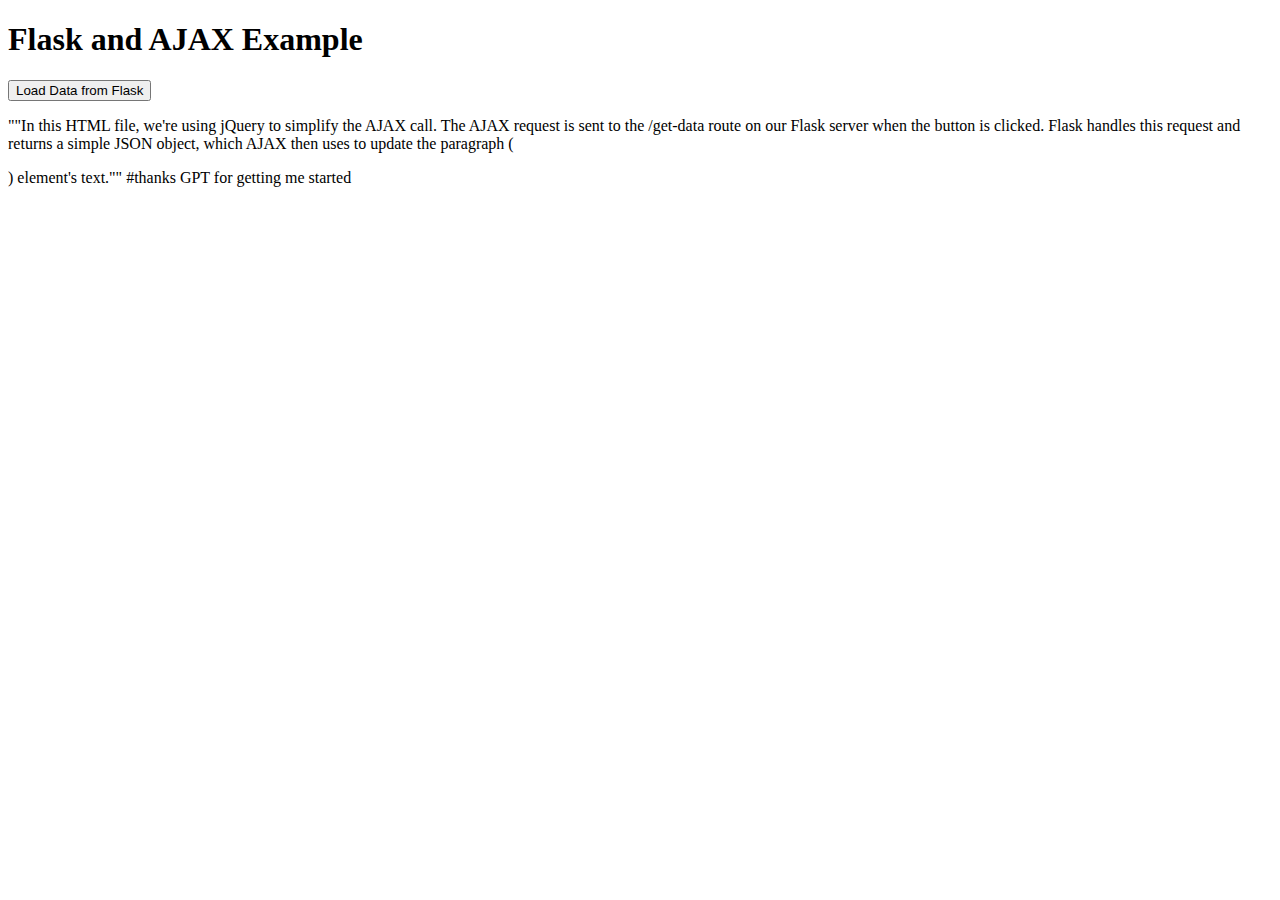
<file: potentialWebAppCode/templates/index.html>
<!DOCTYPE html>
<html lang="en">
<head>
    <meta charset="UTF-8">
    <title>Flask and AJAX Example</title>
</head>
<body>
    <h1>Flask and AJAX Example</h1>
    <button id="loadBtn">Load Data from Flask</button>
    <p id="data"></p>

    <script src="https://code.jquery.com/jquery-3.6.0.min.js"></script>
    <script>
        $(document).ready(function(){
            $('#loadBtn').click(function(){
                $.ajax({
                    url: '/get-data',
                    type: 'GET',
                    success: function(response){
                        $('#data').text(response.message);
                    },
                    error: function(error){
                        console.log(error);
                    }
                });
            });
        });
    </script>
</body>
</html>

""In this HTML file, we're using jQuery to simplify the AJAX call. The AJAX request is sent to the /get-data route on our Flask server when the button is clicked. Flask handles this request and returns a simple JSON object, which AJAX then uses to update the paragraph (<p>) element's text.""
    #thanks GPT for getting me started
</file>
